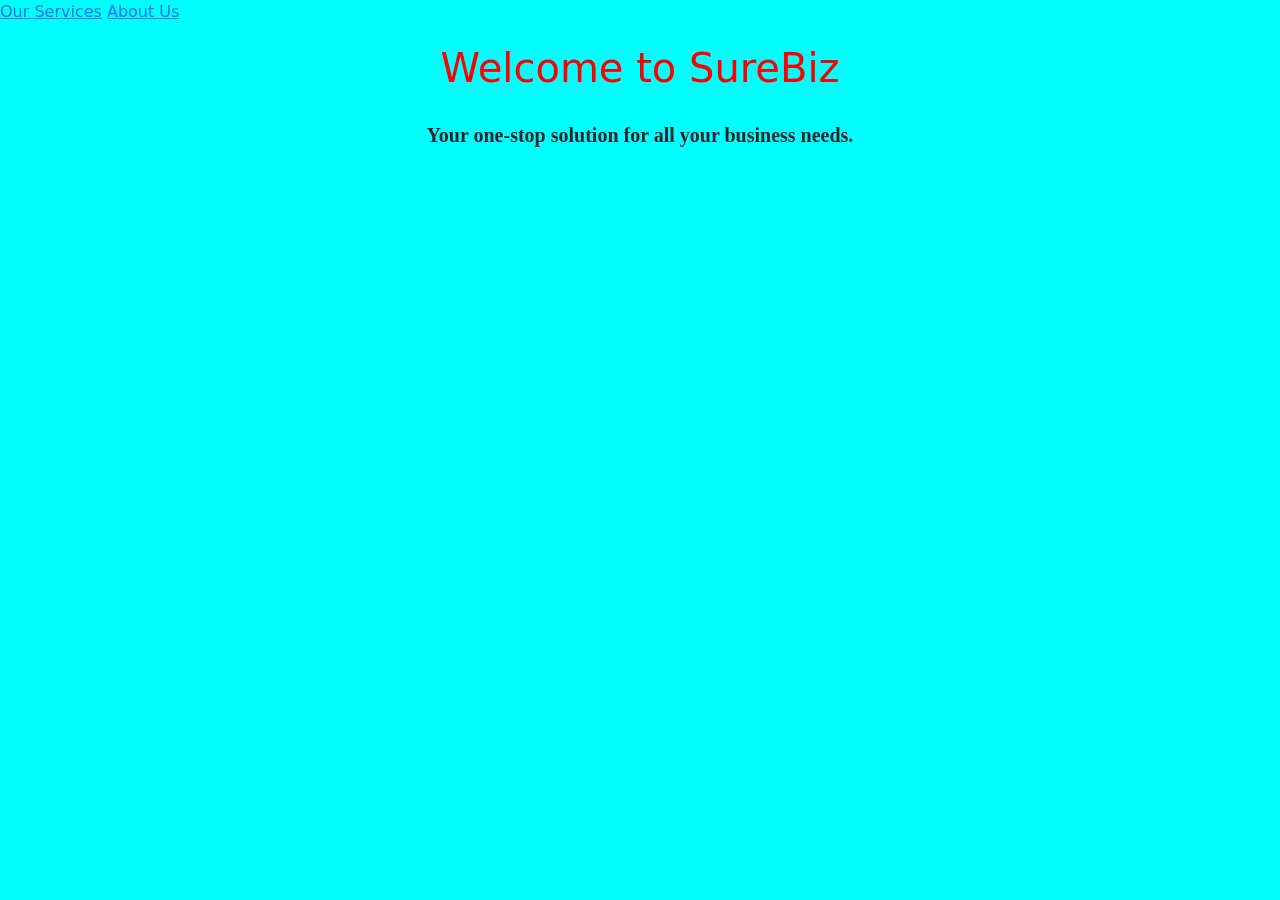
<file: index.html>
<!DOCTYPE html>
<html lang="en">
<head>
    <meta charset="UTF-8">
    <meta name="viewport" content="width=device-width, initial-scale=1.0">
    <link href="https://cdn.jsdelivr.net/npm/bootstrap@5.0.2/dist/css/bootstrap.min.css" rel="stylesheet" integrity="sha384-EVSTQN3/azprG1Anm3QDgpJLIm9Nao0Yz1ztcQTwFspd3yD65VohhpuuCOmLASjC" crossorigin="anonymous">
    <link rel="stylesheet" href="css/style.css">
    <title>SUREBIZ</title>
</head>
<body>
    <a href ="services.html">Our Services</a>

    <a href ="about.html">About Us</a>
    
    <h1>Welcome to SureBiz</h1>
    <p>Your one-stop solution for all your business needs.</p>

</body>
</html>
</file>
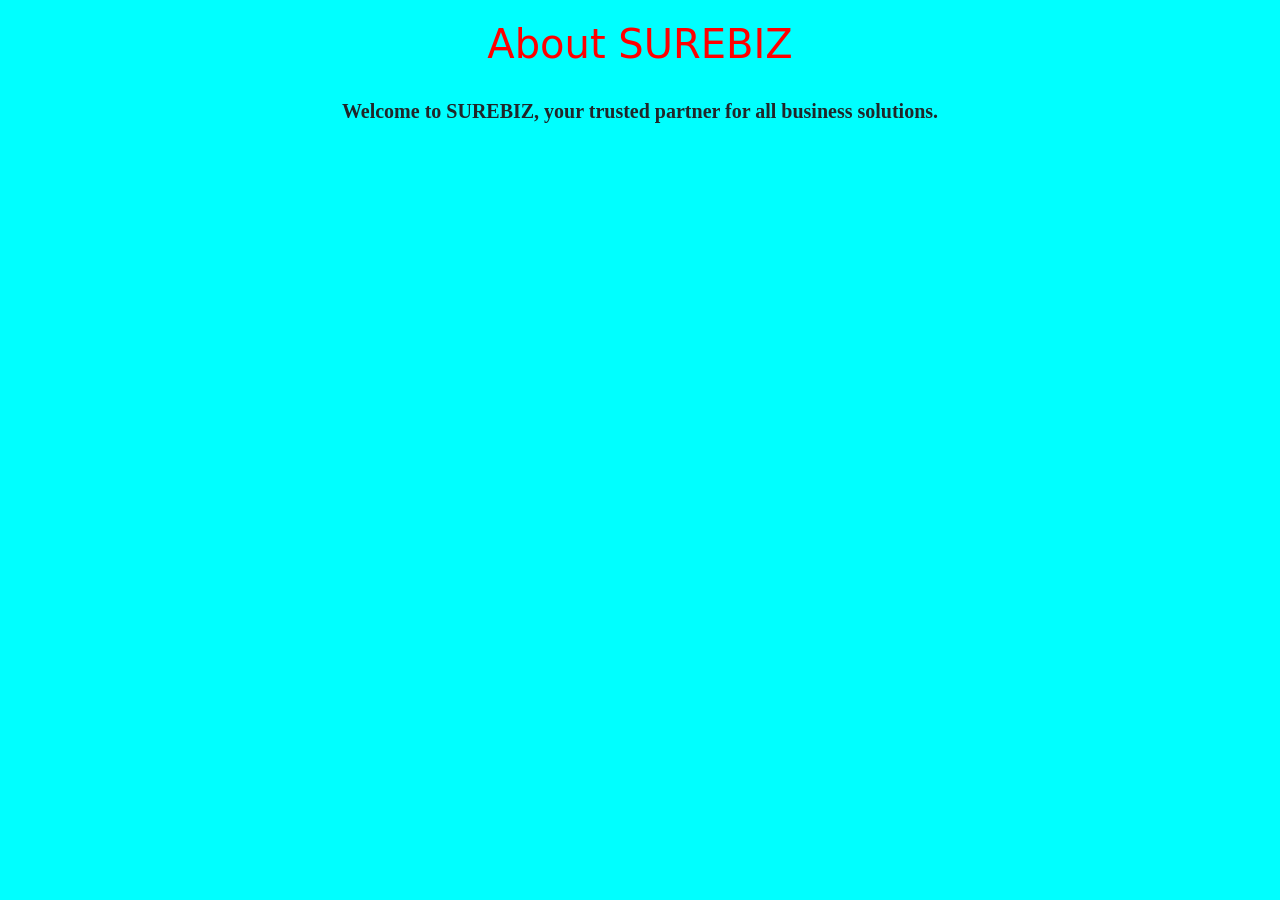
<file: about.html>
<!DOCTYPE html>
<html lang="en">
    <head>
        <title>About - SUREBIZ</title>
        <link href="https://cdn.jsdelivr.net/npm/bootstrap@5.0.2/dist/css/bootstrap.min.css" rel="stylesheet" integrity="sha384-EVSTQN3/azprG1Anm3QDgpJLIm9Nao0Yz1ztcQTwFspd3yD65VohhpuuCOmLASjC" crossorigin="anonymous">
        <link rel="stylesheet" href="css/style.css">
    </head>
    <body>
        <h1>About SUREBIZ</h1>
        <p>Welcome to SUREBIZ, your trusted partner for all business solutions.</p>
    </body>
</html>
</file>
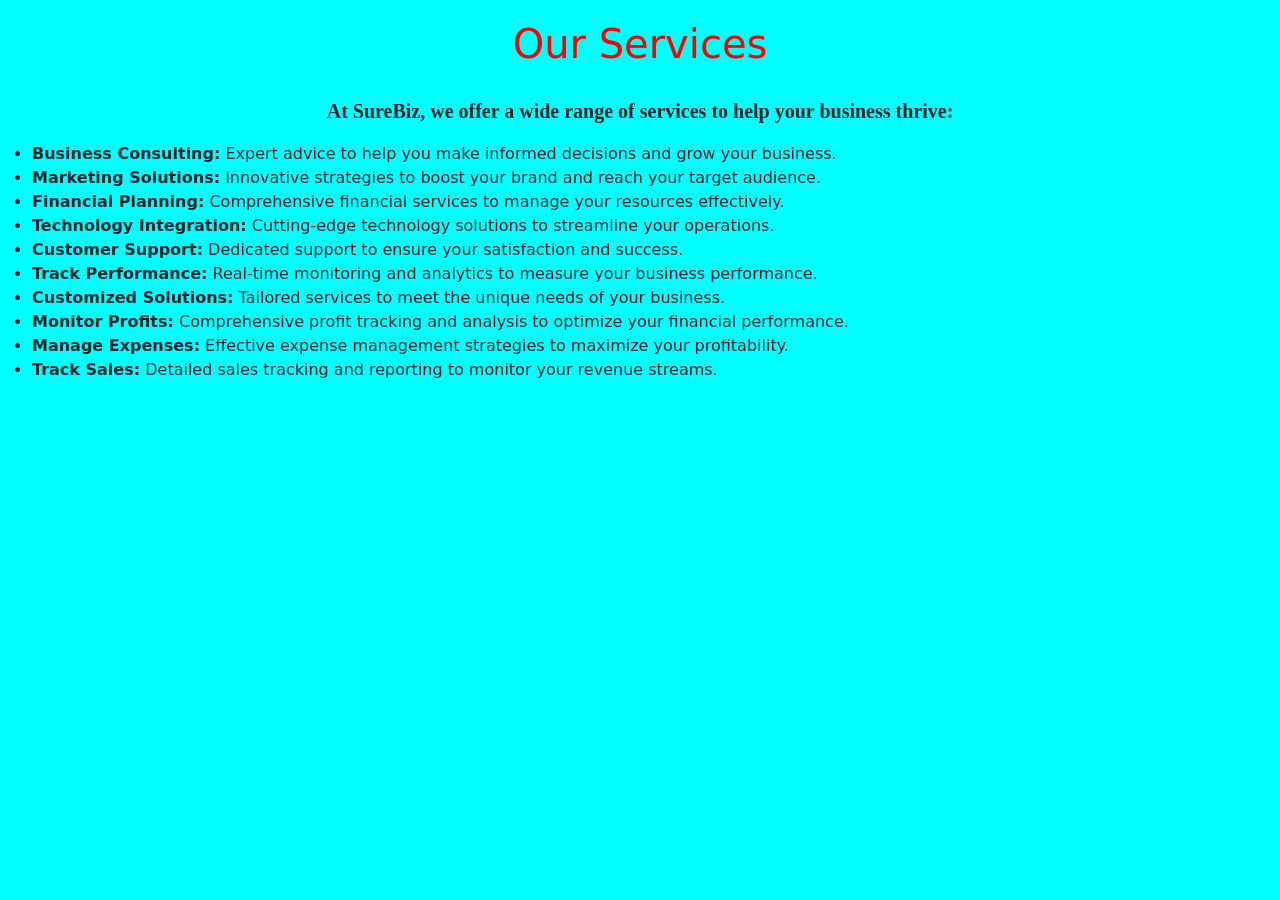
<file: services.html>
<!DOCTYPE html>
<head>
    <title>Services - SUREBIZ</title>
    <link href="https://cdn.jsdelivr.net/npm/bootstrap@5.0.2/dist/css/bootstrap.min.css" rel="stylesheet" integrity="sha384-EVSTQN3/azprG1Anm3QDgpJLIm9Nao0Yz1ztcQTwFspd3yD65VohhpuuCOmLASjC" crossorigin="anonymous">
    <link rel="stylesheet" href="css/style.css">
</head>
<body>
    <h1>Our Services</h1>
    <p>At SureBiz, we offer a wide range of services to help your business thrive:</p>
    <ul>
        <li><strong>Business Consulting:</strong> Expert advice to help you make informed decisions and grow your business.</li>
        <li><strong>Marketing Solutions:</strong> Innovative strategies to boost your brand and reach your target audience.</li>
        <li><strong>Financial Planning:</strong> Comprehensive financial services to manage your resources effectively.</li>
        <li><strong>Technology Integration:</strong> Cutting-edge technology solutions to streamline your operations.</li>
        <li><strong>Customer Support:</strong> Dedicated support to ensure your satisfaction and success.</li>
        <li><strong>Track Performance:</strong> Real-time monitoring and analytics to measure your business performance.</li>
        <li><strong>Customized Solutions:</strong> Tailored services to meet the unique needs of your business.</li>
        <li><strong>Monitor Profits:</strong> Comprehensive profit tracking and analysis to optimize your financial performance.</li>
        <li><strong>Manage Expenses:</strong> Effective expense management strategies to maximize your profitability.</li>
        <li><strong>Track Sales:</strong> Detailed sales tracking and reporting to monitor your revenue streams.</li>
    </ul>
</body>
</html>
</file>
<file: css/style.css>
h1 {
  text-align: center;
  color: red;
  padding: 20px;
}

body {
  background-color: aqua;
}

p {
  font-family: weding script;
  font-size: 20px;
  font-weight: bold;
  padding-top: 0px;
  text-align: center;
}

/*# sourceMappingURL=style.css.map */
</file>
